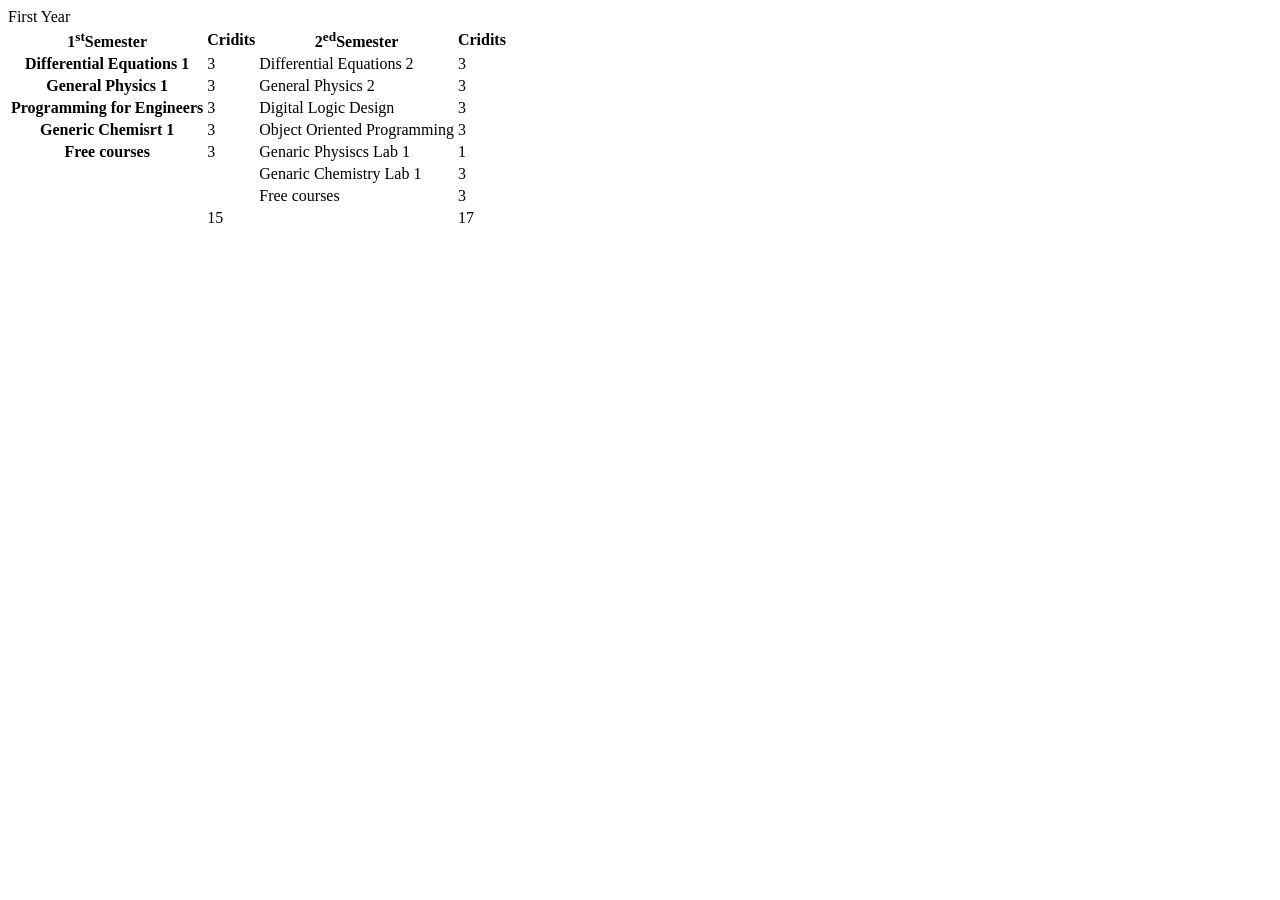
<file: table.html>
<!DOCTYPE html>
<html lang="en">
<head>
    <meta charset="UTF-8">
    <meta http-equiv="X-UA-Compatible" content="IE=edge">
    <meta name="viewport" content="width=device-width, initial-scale=1.0">
    <title>Document</title>
</head>
<body>
    <table class="table table table-bordered ">
        <div class="first">First Year</div>
        <thead>
          <tr  class="colorTable">
            <th scope="col">1<sup>st</sup>Semester</th>
            <th scope="col">Cridits</th>
            <th scope="col">2<sup>ed</sup>Semester</th>
            <th scope="col">Cridits</th>
          </tr>
        </thead>
        <tbody>
          <tr>
            <th scope="row">Differential Equations 1</th>
            <td>3</td>
            <td>Differential Equations 2</td>
            <td>3</td>
          </tr>
          <tr>
            <th scope="row">General Physics 1</th>
            <td>3</td>
            <td>General Physics 2</td>
            <td>3</td>
          </tr>
          <tr>
            <th scope="row">Programming for Engineers</th>
            <td>3</td>
            <td>Digital Logic Design</td>
            <td>3</td>
          </tr>
          <tr>
            <th scope="row">Generic Chemisrt 1</th>
            <td>3</td>
            <td>Object Oriented Programming</td>
            <td>3</td>
          </tr>
          <tr>
            <th scope="row">Free courses</th>
            <td>3</td>
            <td>Genaric Physiscs Lab 1</td>
            <td>1</td>
          </tr>
          <tr>
            <th scope="row"></th>
            <td></td>
            <td>Genaric Chemistry Lab 1</td>
            <td>3</td>
          </tr>
    
          <tr>
            <th scope="row"></th>
            <td></td>
            <td>Free courses</td>
            <td>3</td>
          </tr>
    
          <tr  class="colorTable">
            <th scope="row"></th>
            <td>15</td>
            <td></td>
            <td>17</td>
          </tr>
        </tbody>
      </table>
</body>
</html>
</file>
